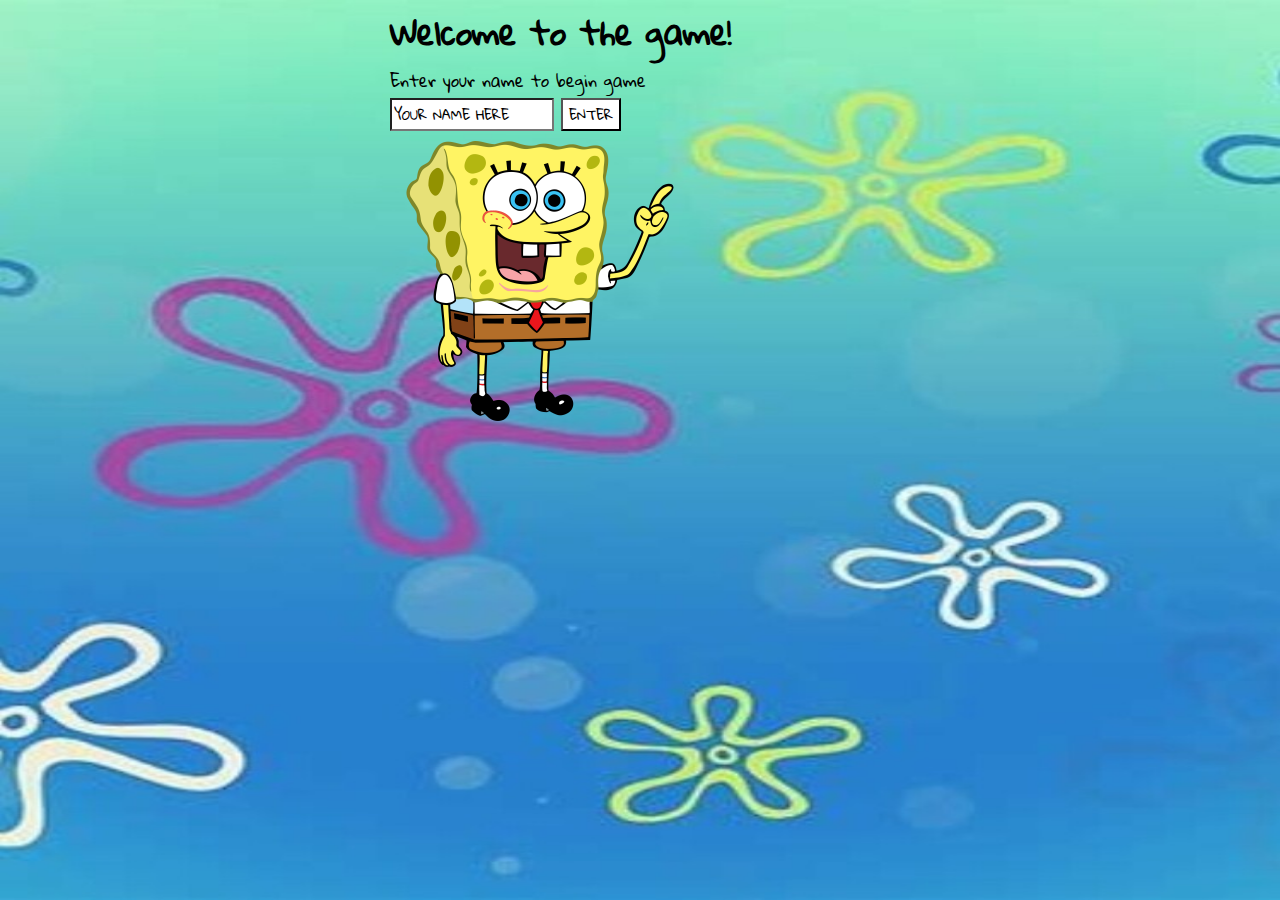
<file: Index.html>
<html>
<head>
    <link href="style.css" rel="stylesheet">
  <script>
  function SAVENAME()
  {
    var x = document.getElementById("NAME").value;
    window.localStorage.setItem("UNAME",x);
     window.location.href = "PAGE2.html";
  }
  </script>
  </head>
<body>
  <h1 id= "h1"> Welcome to the game! </h1>
  <p id= "p"> Enter your name to begin game </p>
  <input type = "text" Value = "YOUR NAME HERE" id = "NAME">
  <input type = "button" value = "ENTER" id = BUTTON onclick = "SAVENAME()">
  <img src = "Spongebob.png" height="300px"width="300px">
  </body>
</html>
</file>
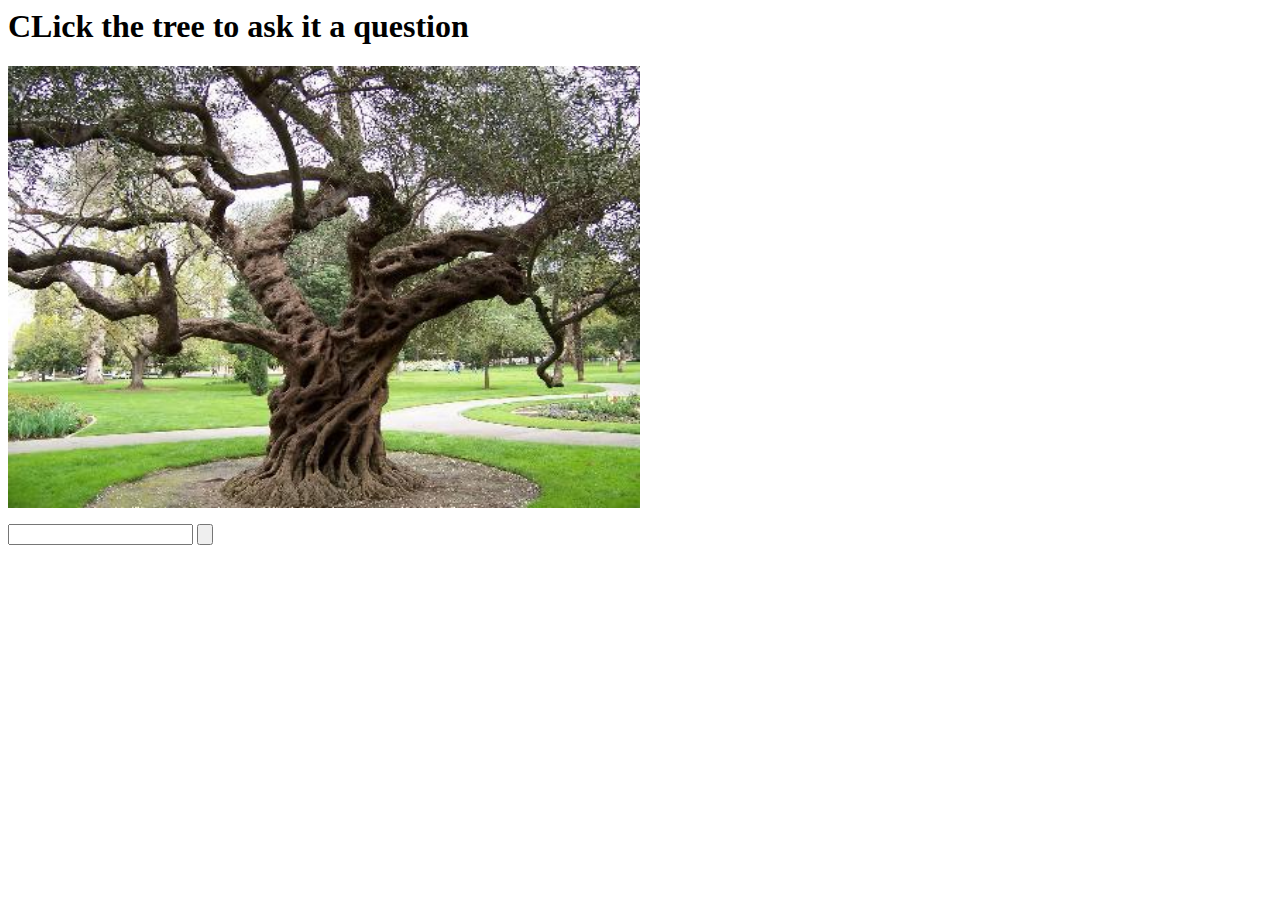
<file: Clickable_Image.html>
<html>
<head>
  <script>
  function hide()
  {
    document.getElementById("answer").style.visiblity = "hidden";
    document.getElementById("button").style.visiblity = "hidden";
  }

  function actionOne()
  {
   document.getElementById("question").innerHTML = "What kind of food always passes its vision test?";
    document.getElementById("answer").style.visiblity = "visible";
    document.getElementById("button").style.visiblity = "visible";
  }
  function CheckAnswer()
  {
    var x = document.getElementById("answer").value;
     if(x=="seafood")
     {
       alert("correct");
     }
     else{
         document.getElementById("pic").innerHTML =  "<img src = 'trap.jpg'>";
         document.getElementById("")
     }
   }
  </script>
</head>

<body  onload = "hide()">
<h1> CLick the tree to ask it a question </h1>
<p id = "pic">
<img src = "tree.jpg"  width = "50%" height ="50%" onclick = "actionOne()">
<p id= "question"> </p>
<input type = "text" id = "answer">
<input type = "button" id = "button" onclick = "CheckAnswer()">
</body>
</html>
</file>
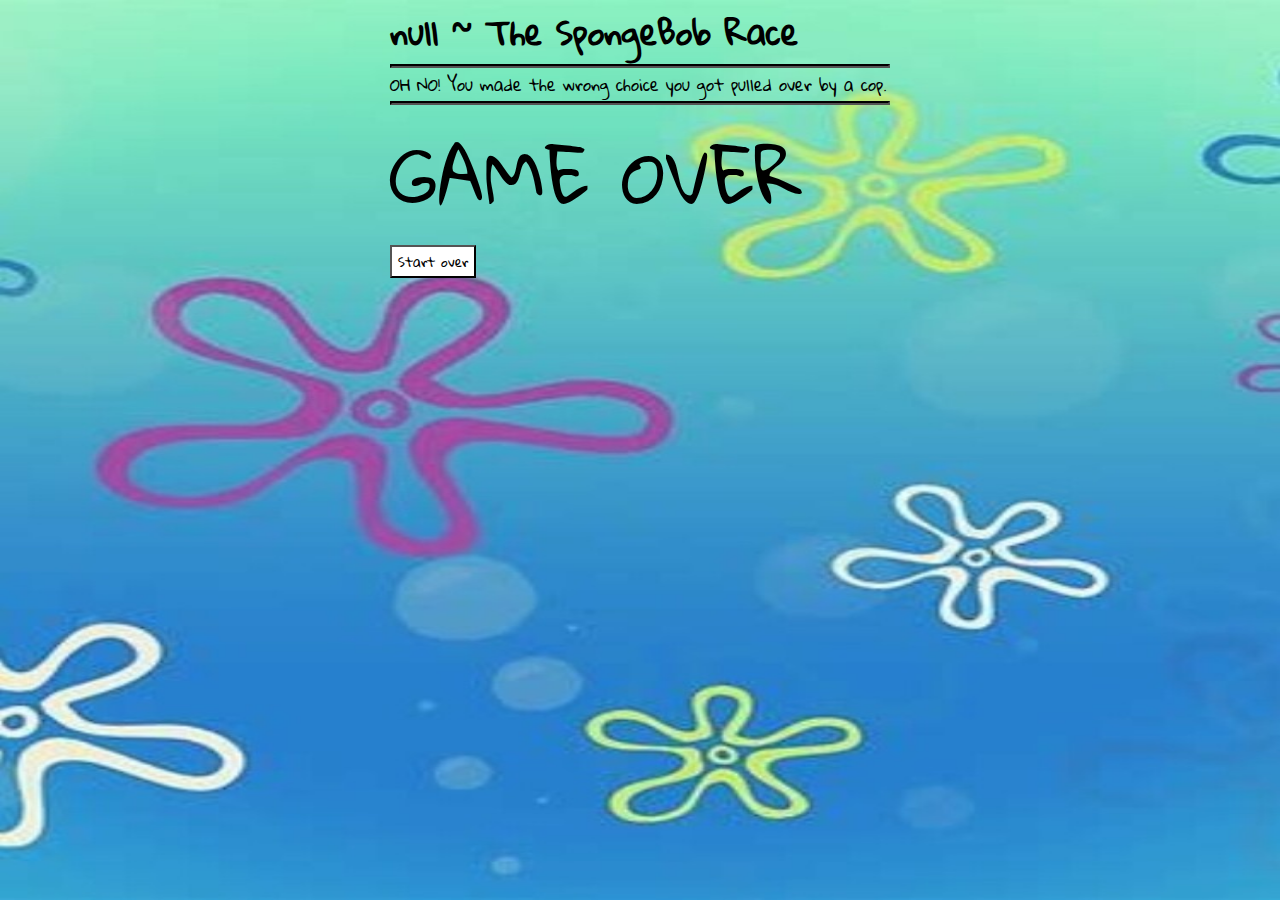
<file: cop.html>
<html>
<head>
    <link href="style.css" rel="stylesheet">
  <script>
    function GetName()
    {
      var x = window.localStorage.getItem("UNAME");
      document.getElementById("WELCOME").innerHTML = x + " ~ The SpongeBob Race";
    }
    function Startover()
    {
       window.location.href = "index.html";
    }
  </script>
  </head>
  <body onload = "GetName()">
    <h1 id = "WELCOME"> </h1>
    <hr>
    <p>  OH NO! You made the wrong choice you got pulled over by a cop.
     </p>
    <hr>
    <p style = "font-size: 70px"> GAME OVER </p>
    <input type = "button" value = "Start over" onclick= "Startover()"id = "Home">
    <br> <br>
    </body>
</html>
</file>
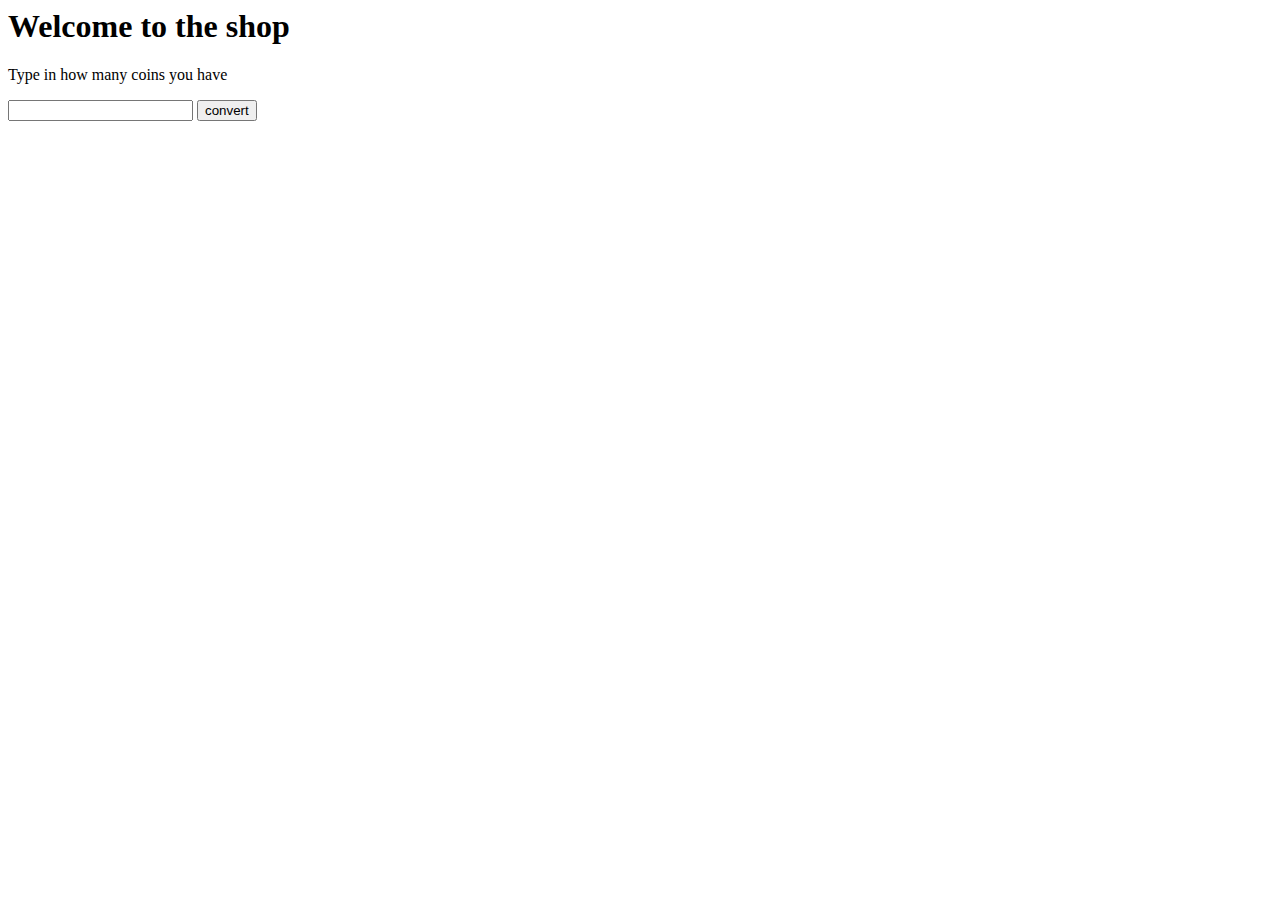
<file: CssAndLoopsInStory.html>
<html>
<head>
  <script>
    function table()
    {
      var x = document.getElementById("money").value;
      x = parseInt(x);
      var amount = 5;
      var res = "potion chart";
      for(var i = 5; i <= x; i = i +5)
      {
        res = res + amount + " coins &nbsp&nbsp you can buy &nbsp&nbsp" + i + " potion, ";
        amount = amount + 5;
      }
      document.getElementById("result").innerHTML = res;
    }


      function newQuestion()
      {
        var x = document.getElementById("money").value;
        x = parseInt(x);
        if(x==50)
      {
        document.getElementById("result").innerHTML = "input type = 'button' value = 'proceed' onclick = 'table()'>";
      }
      else{
        newQuestion()
      }
      }

    </script>
  <style>
    </style>
  </head>
  <body>
    <h1> Welcome to the shop </h1>
    <p> Type in how many coins you have </p>
    <input type = "text" id = "money">
      <input type = "button" value = "convert" onclick = "newQuestion()">
      <p id = "result"> </p>
    </body>
</html>
</file>
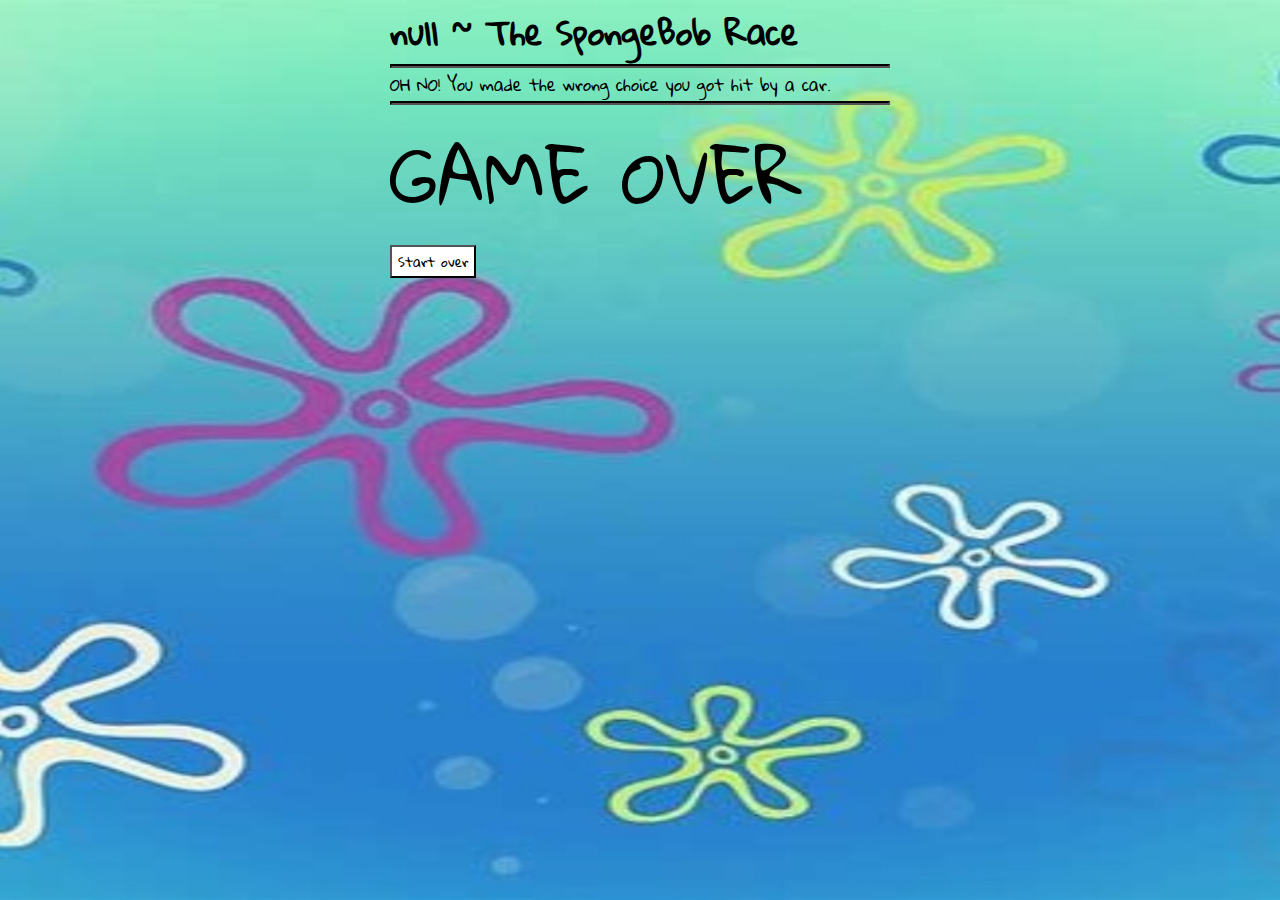
<file: Died.html>
<html>
<head>
    <link href="style.css" rel="stylesheet">
  <script>
    function GetName()
    {
      var x = window.localStorage.getItem("UNAME");
      document.getElementById("WELCOME").innerHTML = x + " ~ The SpongeBob Race";
    }
    function Startover()
    {
       window.location.href = "index.html";
    }
  </script>
  </head>
  <body onload = "GetName()">
    <h1 id = "WELCOME"> </h1>
    <hr>
    <p>  OH NO! You made the wrong choice you got hit by a car.
     </p>
    <hr>
    <p style = "font-size: 70px"> GAME OVER </p>
    <input type = "button" value = "Start over" onclick="Startover()" id = "Home">
    <br> <br>
    </body>
</html>
</file>
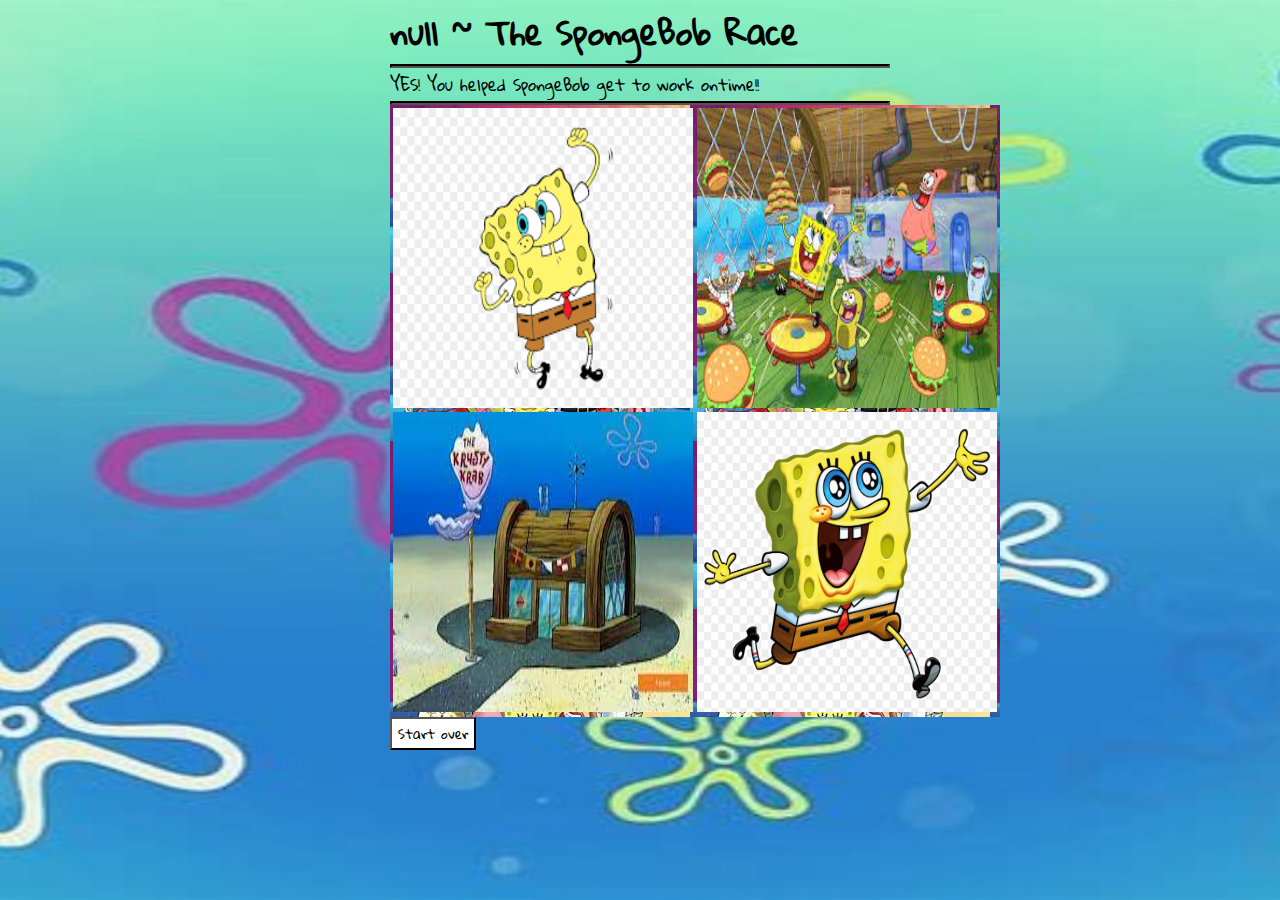
<file: Finish.html>
<html>
<head>
    <link href="style.css" rel="stylesheet">
  <script>
    function GetName()
    {
      var x = window.localStorage.getItem("UNAME");
      document.getElementById("WELCOME").innerHTML = x + " ~ The SpongeBob Race";
    }

    function Startover()
    {
       window.location.href = "index.html";
    }

    function hide4()
    {
      document.getElementById('pic4').innerHTML = "";
    }

    function hide1()
    {
      document.getElementById('pic1').innerHTML = "";
    }
    function hide2()
    {
      document.getElementById('pic2').innerHTML = "";
    }
    function hide3()
    {
      document.getElementById('pic3').innerHTML = "";
    }

    function get()
    {
       document.getElementById('pic1').innerHTML = "<img  src = 'p1.png' height='300px'width='300px'  onmouseover='hide1()' onmouseout ='get()'>";
       document.getElementById('pic2').innerHTML = "<img  src = 'p2.png' height='300px'width='300px' onmouseover='hide2()' onmouseout ='get()'>";
       document.getElementById('pic3').innerHTML = "<img  src = 'p3.jpg' height='300px'width='300px' onmouseover='hide3()' onmouseout ='get()'>";
       document.getElementById('pic4').innerHTML = "<img  src = 'p4.jpg' height='300px'width='300px' onmouseover='hide4()' onmouseout ='get()'>";
    }
  </script>
  </head>
  <body onload = "GetName()">
    <h1 id = "WELCOME"> </h1>
    <hr>
    <p>  YES! You helped SpongeBob get to work ontime!! </p>
    <hr>
    <table style="width:100%" onmouseout ="get()">
  <tr>
    <td id ="pic1" height="300px"width="300px">  <img  src = "p1.png" height="300px"width="300px" onmouseover="hide1()"> </td>
    <td id ="pic2" height="300px"width="300px">  <img   src = "p4.jpg" height="300px"width="300px" onmouseover="hide2()"></td>
  </tr>
  <tr>
    <td id ="pic3" height="300px"width="300px">  <img  src = "p3.jpg" height="300px"width="300px" onmouseover="hide3()"></td>
    <td id ="pic4" height="300px"width="300px">  <img  src = "p2.png" height="300px"width="300px" onmouseover="hide4()"></td>
  </tr>
  <tr>

</table>
  <input type = "button" value = "Start over" onclick= "Startover()"id = "Home">
    <br> <br>
    </body>
</html>
</file>
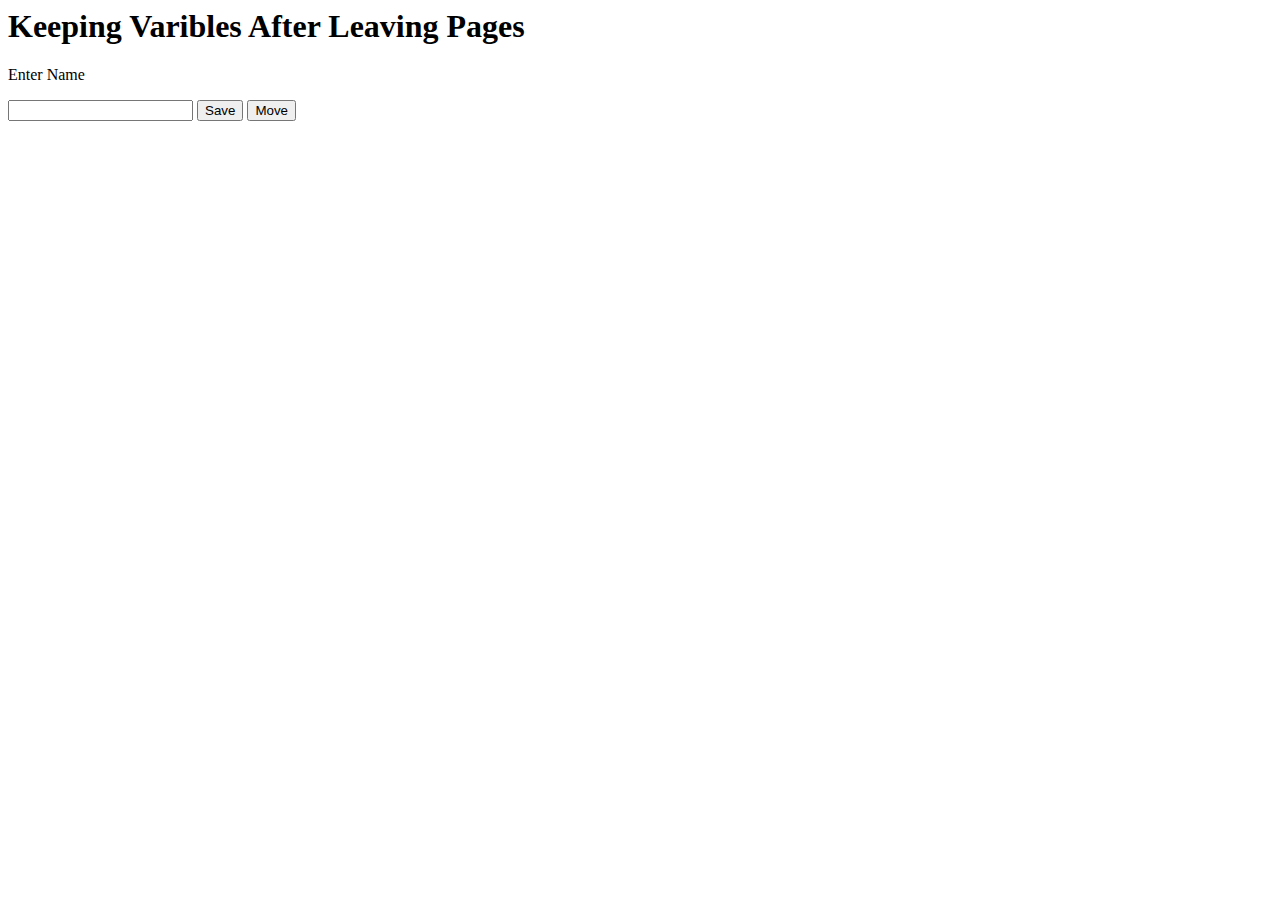
<file: MovingAcrossPages.html>
<html>
<head>
  <script>
    function SaveName()
    {
      var x = document,getElementById("name").value;
      window.localStrorage.setItem("uname",x);
    }
     function pagetwo()
     {
       window.location.href = "movingAcrossPages2.html";
     }
  </script>
</head>
<body>
  <h1> Keeping Varibles After Leaving Pages</h1>
  <p> Enter Name </p>
  <input type= "text" id = "name">
  <input type = "button" value =  "Save" onclick = "SaveName()">
  <input type = "button" value =  "Move" onclick = "pagetwo()">
</body>
</html>
</file>
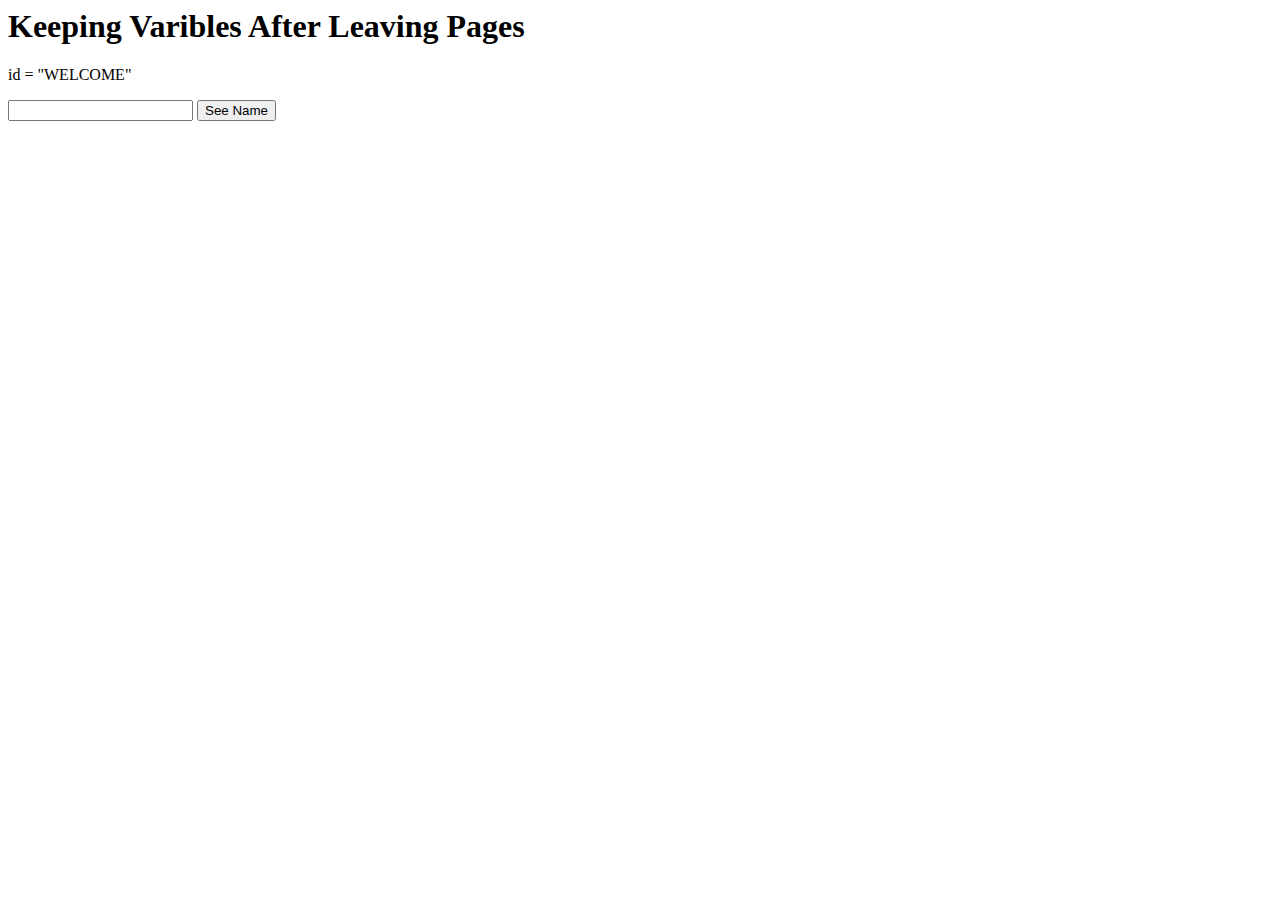
<file: MovingAcrossPages2.html>
<html>
<head>
  <script>
    function GetName()
    {
      window.localStrorage.getItem("uname");
      document.getElementById("WELCOME").innerHTML = x;
    }
  </script>
</head>
<body>
  <h1> Keeping Varibles After Leaving Pages</h1>
  <p> id = "WELCOME" </p>
  <input type= "text" id = "name">
  <input type = "button" value =  "See Name" onclick = "GetName()">
</body>
</html>
</file>
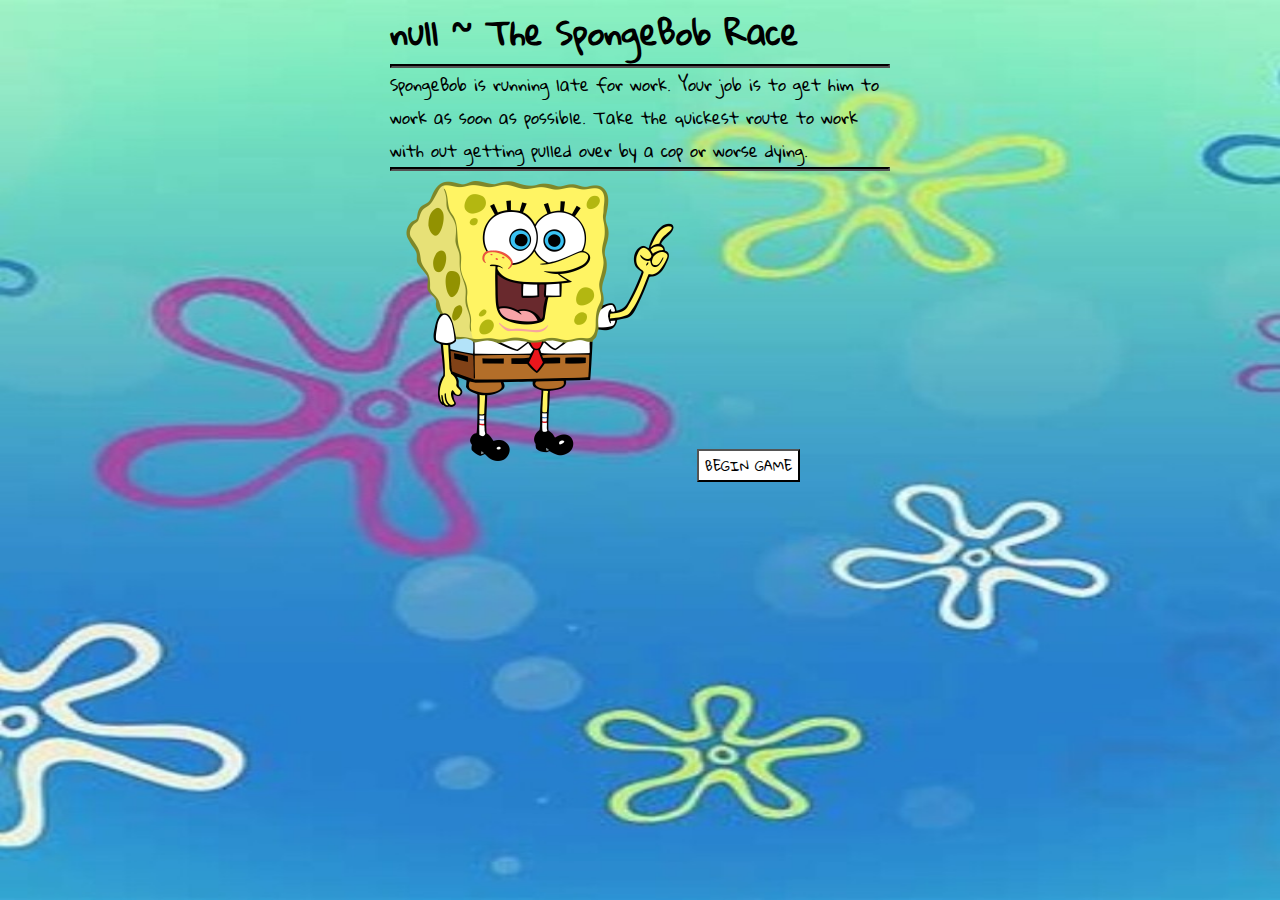
<file: PAGE2.html>
<html>
<head>
    <link href="style.css" rel="stylesheet">
  <script>

    function GetName()
    {
      var x = window.localStorage.getItem("UNAME");
      document.getElementById("WELCOME").innerHTML = x + " ~ The SpongeBob Race";
    }
    function NextPage()
    {
       window.location.href = "PAGE3.html";
    }
  </script>
  </head>
  <body onload = "GetName()">
    <h1 id = "WELCOME"> </h1>
    <hr>
    <p> SpongeBob is running late for work. Your job is to get him to work as soon as possible.
      Take the quickest route to work with out getting pulled over by a cop or worse dying.
     </p>
    <hr>
    <img src = "Spongebob.png" height="300px"width="300px">
    <input type = "button" value = "BEGIN GAME" onclick = "NextPage()" id = BUTTON>
    <br> <br>
    </body>
</html>
</file>
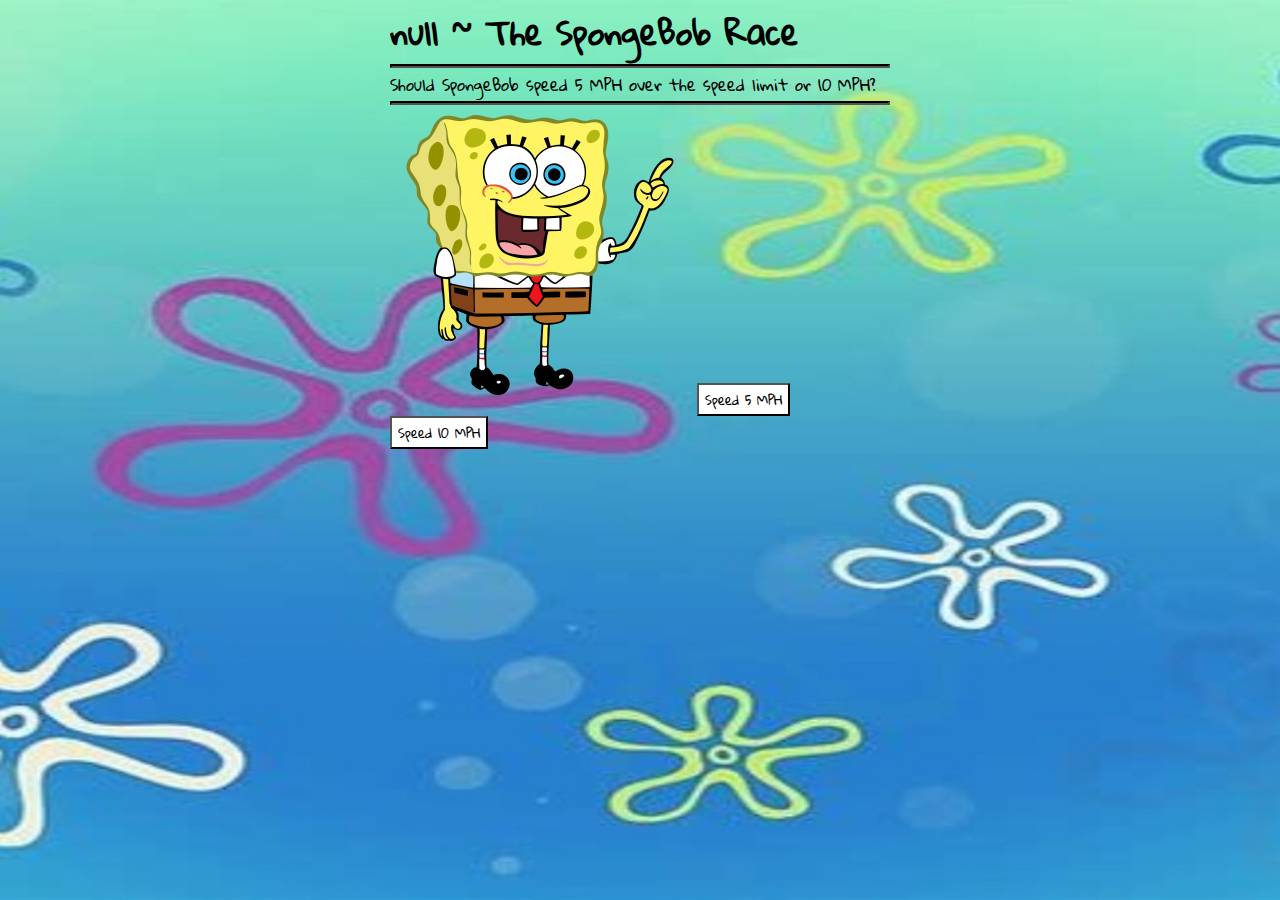
<file: PAGE3.html>
<html>
<head>
    <link href="style.css" rel="stylesheet">
  <script>
    function GetName()
    {
      var x = window.localStorage.getItem("UNAME");
      document.getElementById("WELCOME").innerHTML = x + " ~ The SpongeBob Race";
    }
    function NextPage1()
    {
       window.location.href = "PAGE4.html";
    }
    function NextPage2()
    {
       window.location.href = "cop.html";
    }

  </script>
  </head>
  <body onload = "GetName()">
    <h1 id = "WELCOME"> </h1>
    <hr>
    <p>  Should SpongeBob speed 5 MPH over the speed limit or 10 MPH?
     </p>
    <hr>
    <img src = "Spongebob.png" height="300px"width="300px">
    <input type = "button" value = "Speed 5 MPH" onclick="NextPage1()" id = "5">
    <input type = "button" value = "Speed 10 MPH" onclick="NextPage2()" id = "10">
    <br> <br>
    </body>
</html>
</file>
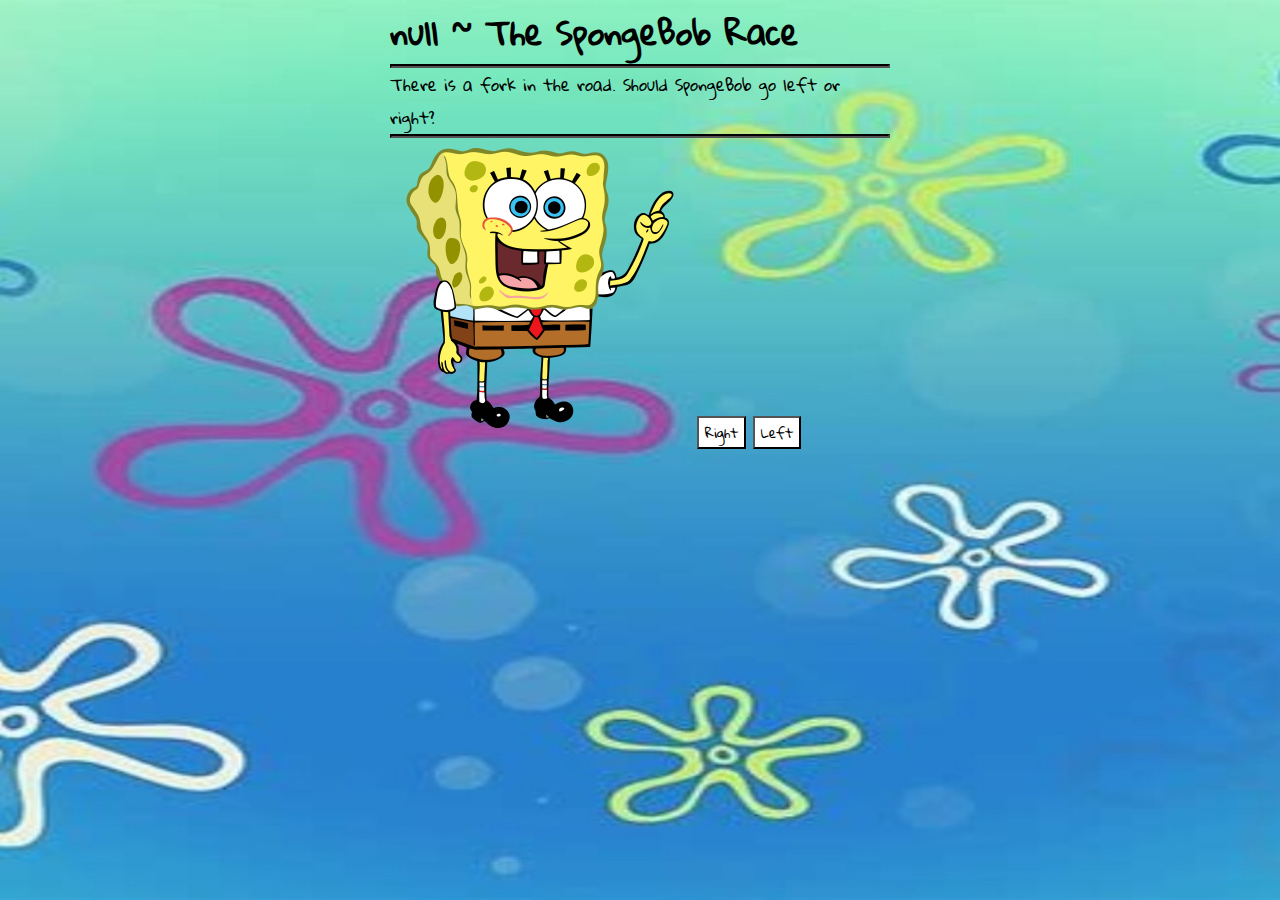
<file: PAGE4.html>
<html>
<head>
    <link href="style.css" rel="stylesheet">
  <script>
    function GetName()
    {
      var x = window.localStorage.getItem("UNAME");
      document.getElementById("WELCOME").innerHTML = x + " ~ The SpongeBob Race";
    }
    function Right()
    {
       window.location.href = "Page5.html";
    }
    function Left()
    {
       window.location.href = "Page6.html";
    }
  </script>
  </head>
  <body onload = "GetName()">
    <h1 id = "WELCOME"> </h1>
    <hr>
    <p>  There is a fork in the road. Should SpongeBob go left or right?
     </p>
    <hr>
    <img src = "Spongebob.png" height="300px"width="300px">
    <input type = "button" value = "Right" onclick = "Right()" id = "right">
    <input type = "button" value = "Left" onclick = "Left()" id = "left">
    <br> <br>
    </body>
</html>
</file>
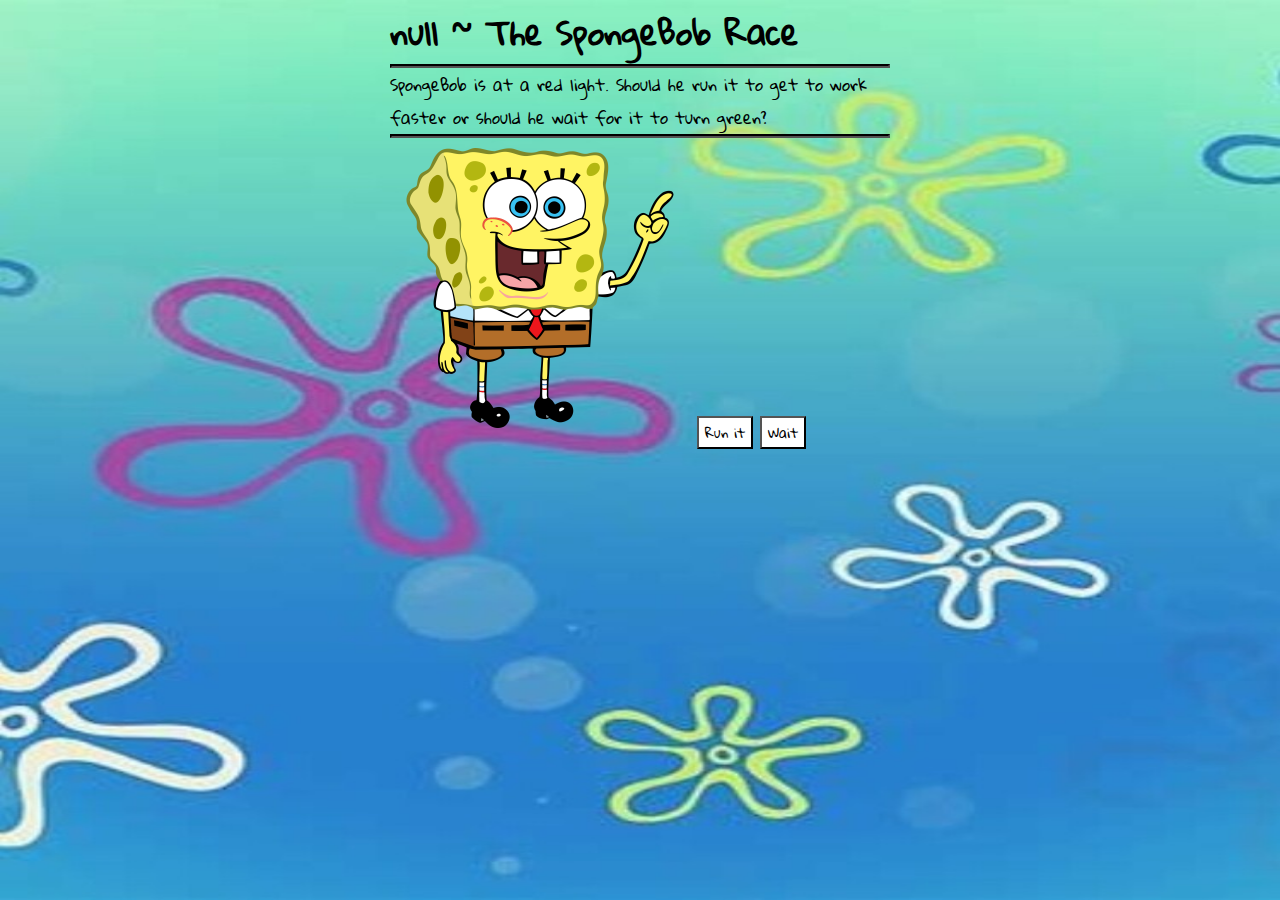
<file: Page5.html>
<html>
<head>
    <link href="style.css" rel="stylesheet">
  <script>
    function GetName()
    {
      var x = window.localStorage.getItem("UNAME");
      document.getElementById("WELCOME").innerHTML = x + " ~ The SpongeBob Race";
    }
    function Cops()
    {
       window.location.href = "cop.html";
    }
    function Died()
    {
       window.location.href = "Died.html";
    }
  </script>
  </head>
  <body onload = "GetName()">
    <h1 id = "WELCOME"> </h1>
    <hr>
    <p>  SpongeBob is at a red light. Should he run it to get to work faster or should he wait for it to turn green?
     </p>
    <hr>
    <img src = "Spongebob.png" height="300px"width="300px">
    <input type = "button" value = "Run it" onclick = "Cops()" id = "Run">
    <input type = "button" value = "Wait" onclick = "Died()"id = "wait">
    <br> <br>
    </body>
</html>
</file>
<file: style.css>
@import url('https://fonts.googleapis.com/css2?family=Gloria+Hallelujah&display=swap');
* {
  margin:0;
  font-family: 'Gloria Hallelujah', cursive;
}
body {

  background-image: url("Background2.jpg");
  background-repeat: no-repeat;
  background-size: 100% 100%;
  max-width: 500px;
  margin: auto;
}
hr {
  border-style: inset;
  border-width: 2px;
  border-color: black;
}
input {
  background-color: white;
}
table{
    background-image: url("party2.jpg");
    height: 168px;
    width: 300px;
}
</file>
